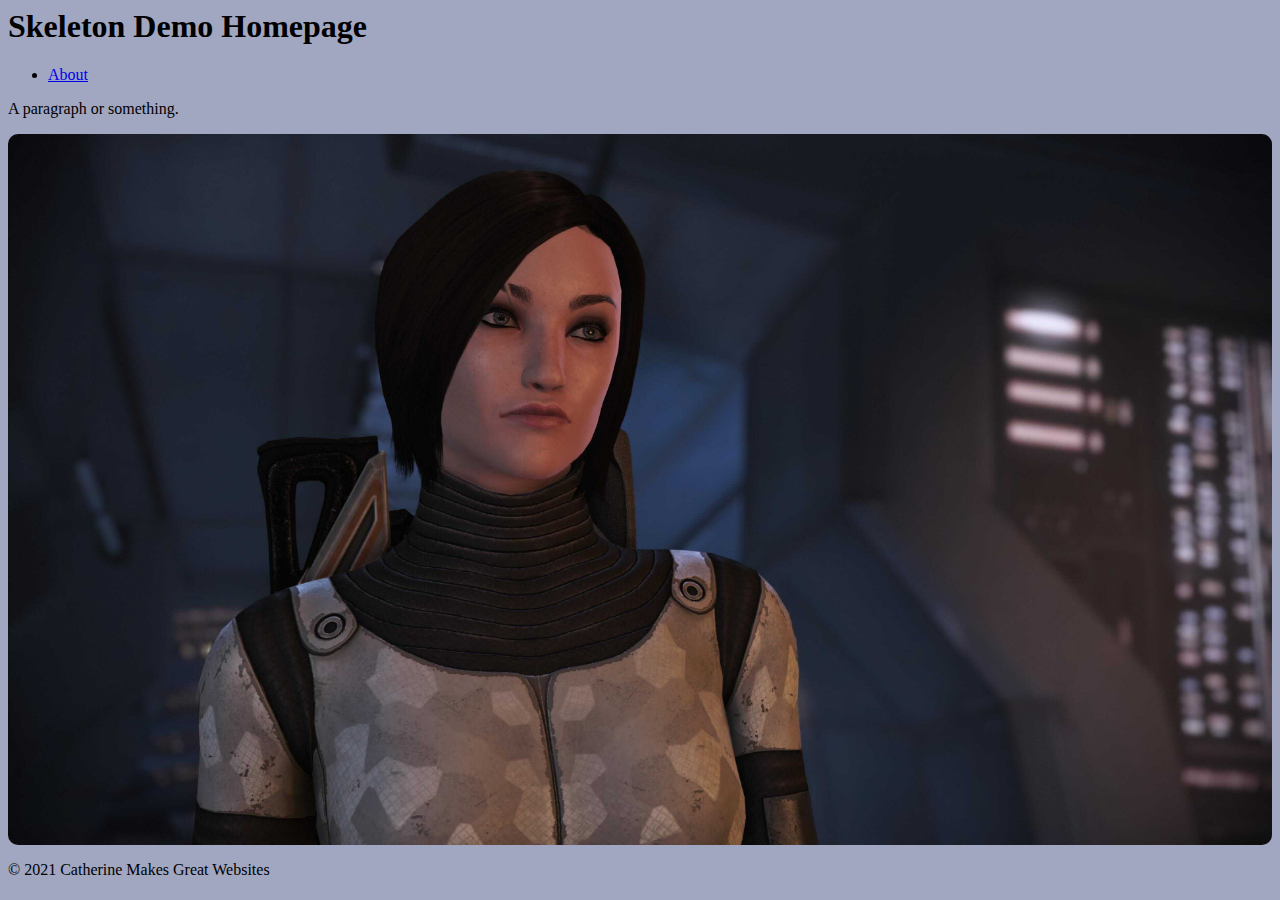
<file: index.html>
<html lang="en-US">
  <head>
    <meta charset="utf-8">
    <meta name="viewport" content="width=device-width, initial-scale=1">
    <title>Skeleton Demo Homepage</title>
    <link rel="stylesheet" href="styles.css" />
    <script src="scripts.js"></script>
  </head>

  <body>
    <header>
      <h1>Skeleton Demo Homepage</h1>
      <nav>
        <ul>
          <li><a href="about.html">About</a></li>
        </ul>
      </nav>
    </header>
    <main>
      <p>A paragraph or something.</p>
      <div>
        <img src="public/commander_shepard.jpg" alt="Commander Shepard in space." />
      </div>
    </main>
    <footer>
      <p>&copy; 2021 Catherine Makes Great Websites</p>
    </footer>
  </body>
</html>
</file>
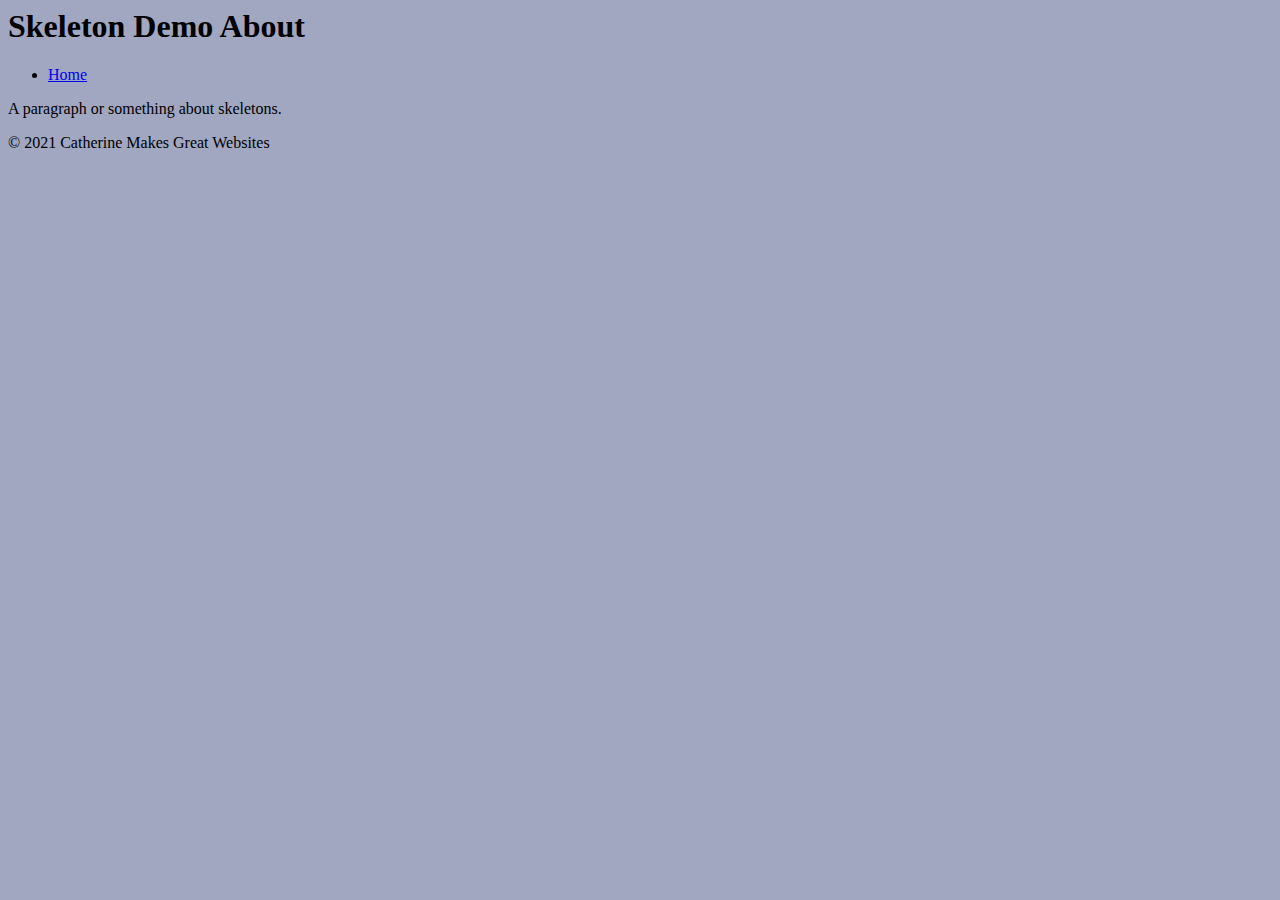
<file: about.html>
<html lang="en-US">
  <head>
    <meta charset="utf-8">
    <meta name="viewport" content="width=device-width, initial-scale=1">
    <title>Skeleton Demo About</title>
    <link rel="stylesheet" href="styles.css" />
    <script src="scripts.js"></script>
  </head>

  <body>
    <header>
      <h1>Skeleton Demo About</h1>
      <nav>
        <ul>
          <li><a href="index.html">Home</a></li>
        </ul>
      </nav>
    </header>
    <main>
      <p>A paragraph or something about skeletons.</p>
    </main>
    <footer>
      <p>&copy; 2021 Catherine Makes Great Websites</p>
    </footer>
  </body>
</html>
</file>
<file: styles.css>
body {
  background-color: #a1a7c1;
}

img {
  max-width: 100%;
  border-radius: 10px;
}
</file>
